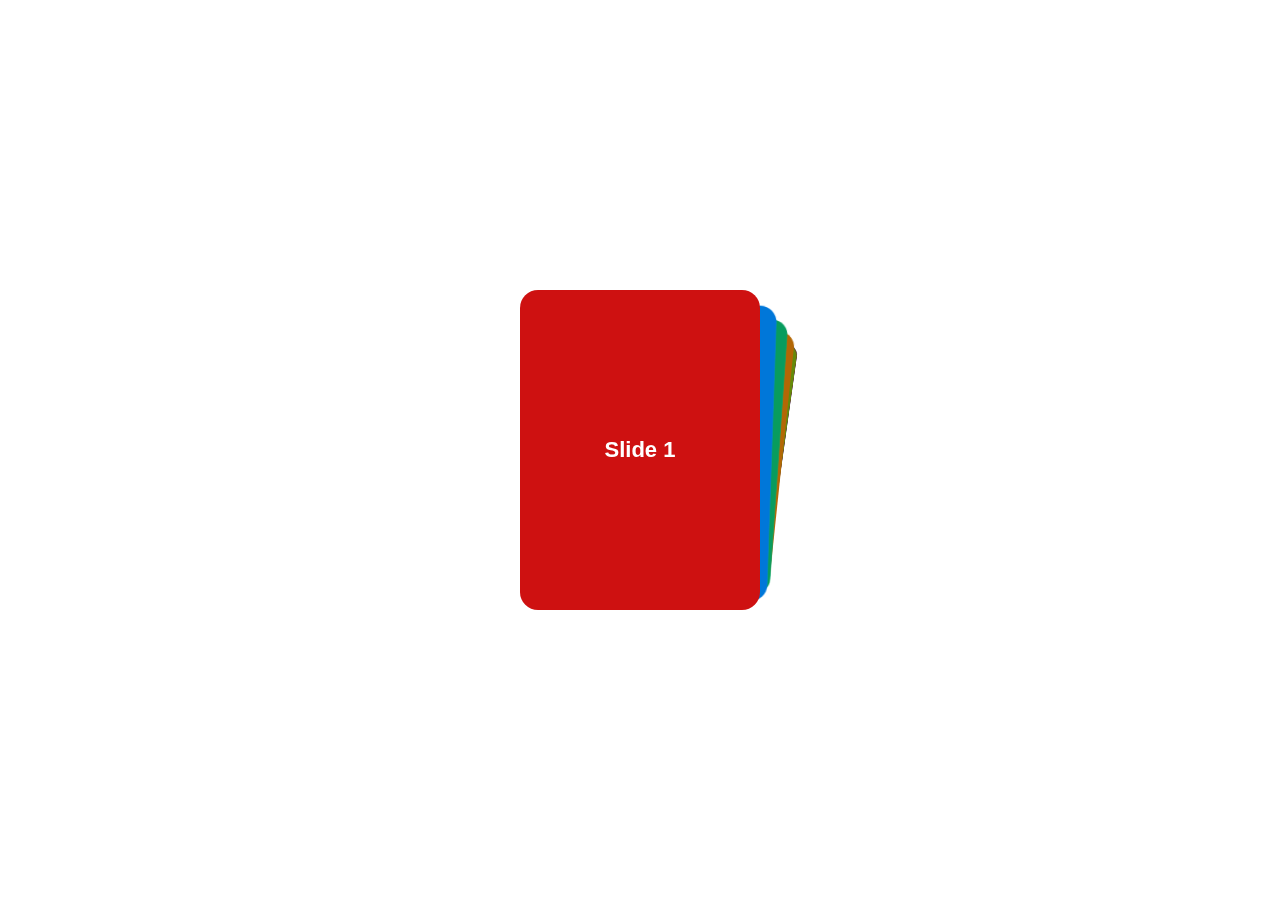
<file: ex.html>
<!DOCTYPE html>
<html lang="en">

<head>
  <meta charset="utf-8" />
  <title>Swiper demo</title>
  <meta name="viewport" content="width=device-width, initial-scale=1, minimum-scale=1, maximum-scale=1" />
  <!-- Link Swiper's CSS -->
  <link rel="stylesheet" href="https://cdn.jsdelivr.net/npm/swiper@11/swiper-bundle.min.css" />

  <!-- Demo styles -->
  <style>
    html,
    body {
      position: relative;
      height: 100%;
    }

    body {
      background: #eee;
      font-family: Helvetica Neue, Helvetica, Arial, sans-serif;
      font-size: 14px;
      color: #000;
      margin: 0;
      padding: 0;
    }

    body {
      background: #fff;
      font-family: Helvetica Neue, Helvetica, Arial, sans-serif;
      font-size: 14px;
      color: #000;
      margin: 0;
      padding: 0;
    }

    html,
    body {
      position: relative;
      height: 100%;
    }

    body {
      display: flex;
      justify-content: center;
      align-items: center;
    }

    .swiper {
      width: 240px;
      height: 320px;
    }

    .swiper-slide {
      display: flex;
      align-items: center;
      justify-content: center;
      border-radius: 18px;
      font-size: 22px;
      font-weight: bold;
      color: #fff;
    }

    .swiper-slide:nth-child(1n) {
      background-color: rgb(206, 17, 17);
    }

    .swiper-slide:nth-child(2n) {
      background-color: rgb(0, 140, 255);
    }

    .swiper-slide:nth-child(3n) {
      background-color: rgb(10, 184, 111);
    }

    .swiper-slide:nth-child(4n) {
      background-color: rgb(211, 122, 7);
    }

    .swiper-slide:nth-child(5n) {
      background-color: rgb(118, 163, 12);
    }

    .swiper-slide:nth-child(6n) {
      background-color: rgb(180, 10, 47);
    }

    .swiper-slide:nth-child(7n) {
      background-color: rgb(35, 99, 19);
    }

    .swiper-slide:nth-child(8n) {
      background-color: rgb(0, 68, 255);
    }

    .swiper-slide:nth-child(9n) {
      background-color: rgb(218, 12, 218);
    }

    .swiper-slide:nth-child(10n) {
      background-color: rgb(54, 94, 77);
    }
  </style>
</head>

<body>
  <!-- Swiper -->

  <div class="swiper mySwiper">
    <div class="swiper-wrapper">
      <div class="swiper-slide">Slide 1</div>
      <div class="swiper-slide">Slide 2</div>
      <div class="swiper-slide">Slide 3</div>
      <div class="swiper-slide">Slide 4</div>
      <div class="swiper-slide">Slide 5</div>
      <div class="swiper-slide">Slide 6</div>
      <div class="swiper-slide">Slide 7</div>
      <div class="swiper-slide">Slide 8</div>
      <div class="swiper-slide">Slide 9</div>
    </div>
  </div>

  <!-- Swiper JS -->
  <script src="https://cdn.jsdelivr.net/npm/swiper@11/swiper-bundle.min.js"></script>

  <!-- Initialize Swiper -->
  <script>
    var swiper = new Swiper(".mySwiper", {
      effect: "cards",
      grabCursor: true,
    });
  </script>
</body>

</html>





<!-- footer.html -->
</file>
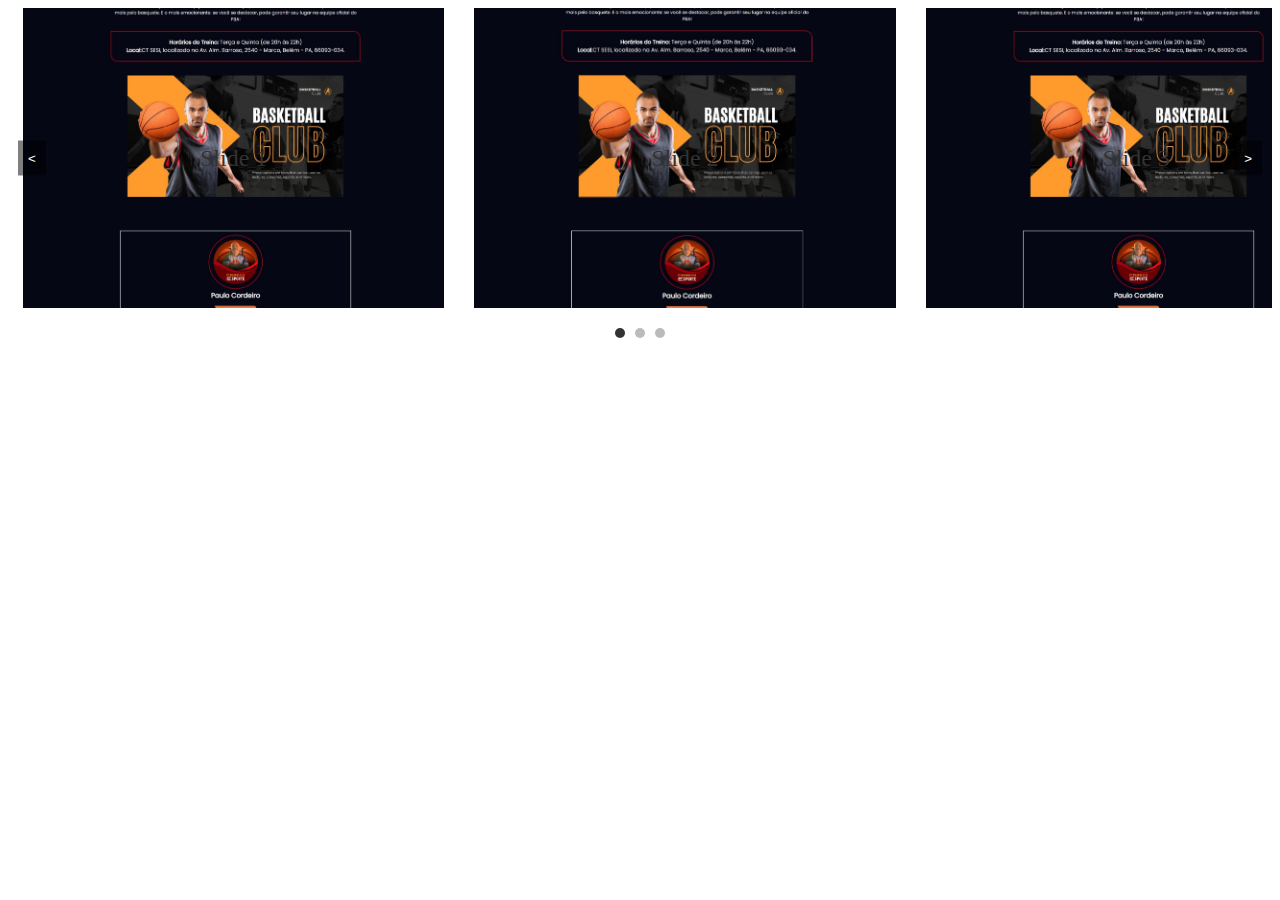
<file: ex2.html>
<!DOCTYPE html>
<html lang="en">

<head>
    <meta charset="utf-8" />
    <meta name="viewport" content="width=device-width, initial-scale=1" />
    <title>Custom Carousel Clone with Multiple Slides</title>

    <style>
        .carousel-container {
            width: 100%;
            overflow: hidden;
            position: relative;
        }

        .carousel-wrapper {
            display: flex;
            transition: transform 0.5s ease-in-out;
        }

        .carousel-slide {
            flex: 0 0 33.33%;
            height: 300px;
            display: flex;
            justify-content: center;
            align-items: center;
            background-color: #c42828;
            font-size: 24px;
            color: #333;
            margin: 0 15px;

            background-image: url('asserts/img-1.jpeg');
            background-position: center;
            background-repeat: no-repeat;
            background-size: cover;
        }

        .prev,
        .next {
            position: absolute;
            top: 50%;
            transform: translateY(-50%);
            background-color: rgba(0, 0, 0, 0.5);
            color: white;
            border: none;
            padding: 10px;
            cursor: pointer;
            z-index: 10;
        }

        .prev {
            left: 10px;
        }

        .next {
            right: 10px;
        }

        .pagination {
            display: flex;
            justify-content: center;
            margin-top: 20px;
        }

        .pagination-dot {
            width: 10px;
            height: 10px;
            background-color: #bbb;
            border-radius: 50%;
            margin: 0 5px;
            cursor: pointer;
            transition: background-color 0.3s ease;
        }

        .pagination-dot.active {
            background-color: #333;
        }
    </style>
</head>

<body>

    <div class="carousel-container">
        <div class="carousel-wrapper">
            <div class="carousel-slide">Slide 1</div>
            <div class="carousel-slide">Slide 2</div>
            <div class="carousel-slide">Slide 3</div>
            <div class="carousel-slide">Slide 4</div>
            <div class="carousel-slide">Slide 5</div>
            <div class="carousel-slide">Slide 6</div>
            <div class="carousel-slide">Slide 7</div>
            <div class="carousel-slide">Slide 8</div>
            <div class="carousel-slide">Slide 9</div>
        </div>
        <button class="prev">&lt;</button>
        <button class="next">&gt;</button>
    </div>

    <div class="pagination">
        <div class="pagination-dot"></div>
        <div class="pagination-dot"></div>
        <div class="pagination-dot"></div>
    </div>

    <script>
        const wrapper = document.querySelector('.carousel-wrapper');
        const slides = document.querySelectorAll('.carousel-slide');
        const paginationDots = document.querySelectorAll('.pagination-dot');
        const prevButton = document.querySelector('.prev');
        const nextButton = document.querySelector('.next');

        const slidesPerView = 3;
        const totalSlides = slides.length;
        let currentIndex = 0;
        let isDragging = false;
        let startPos = 0;
        let currentTranslate = 0;
        let prevTranslate = 0;

        function updateCarousel() {
            const offset = currentIndex * (100 / slidesPerView);
            wrapper.style.transform = `translateX(-${offset}%)`;

            paginationDots.forEach(dot => dot.classList.remove('active'));
            paginationDots[Math.floor(currentIndex / slidesPerView)].classList.add('active');
        }

        paginationDots.forEach((dot, index) => {
            dot.addEventListener('click', () => {
                currentIndex = index * slidesPerView;
                updateCarousel();
            });
        });

        wrapper.addEventListener('mousedown', dragStart);
        wrapper.addEventListener('touchstart', dragStart);
        wrapper.addEventListener('mouseup', dragEnd);
        wrapper.addEventListener('mouseleave', dragEnd);
        wrapper.addEventListener('touchend', dragEnd);
        wrapper.addEventListener('mousemove', dragMove);
        wrapper.addEventListener('touchmove', dragMove);

        function getPositionX(event) {
            return event.type.includes('mouse') ? event.pageX : event.touches[0].clientX;
        }

        function dragStart(event) {
            isDragging = true;
            startPos = getPositionX(event);
            wrapper.classList.add('grabbing');
        }

        function dragMove(event) {
            if (isDragging) {
                const currentPosition = getPositionX(event);
                currentTranslate = prevTranslate + currentPosition - startPos;
                wrapper.style.transform = `translateX(${currentTranslate}px)`;
            }
        }

        function dragEnd() {
            isDragging = false;
            wrapper.classList.remove('grabbing');

            const movedBy = currentTranslate - prevTranslate;
            if (movedBy < -100 && currentIndex < totalSlides - slidesPerView) {
                currentIndex++;
            } else if (movedBy > 100 && currentIndex > 0) {
                currentIndex--;
            }

            setPositionByIndex();
        }

        function setPositionByIndex() {
            currentTranslate = currentIndex * (-window.innerWidth / slidesPerView);
            prevTranslate = currentTranslate;
            updateCarousel();
        }

        nextButton.addEventListener('click', () => {
            if (currentIndex < totalSlides - slidesPerView) {
                currentIndex++;
            } else {
                currentIndex = 0;
            }
            updateCarousel();
        });

        prevButton.addEventListener('click', () => {
            if (currentIndex > 0) {
                currentIndex--;
            } else {
                currentIndex = totalSlides - slidesPerView;
            }
            updateCarousel();
        });

        updateCarousel();

        // const wrapper = document.querySelector('.carousel-wrapper');
        // const slides = document.querySelectorAll('.carousel-slide');
        // const paginationDots = document.querySelectorAll('.pagination-dot');

        // const slidesPerView = 3;
        // const totalSlides = slides.length;
        // let currentIndex = 0;
        // let isDragging = false;
        // let startPos = 0;
        // let currentTranslate = 0;
        // let prevTranslate = 0;
        let animationID;

        // Função otimizada de drag (movimento ao arrastar)
        function dragStart(event) {
            isDragging = true;
            startPos = getPositionX(event);
            wrapper.classList.add('grabbing');
            animationID = requestAnimationFrame(animation); // Anima o movimento enquanto o mouse está sendo arrastado
        }

        function dragMove(event) {
            if (isDragging) {
                const currentPosition = getPositionX(event);
                currentTranslate = prevTranslate + currentPosition - startPos;

                // Limita o arraste ao início e fim dos slides
                const maxTranslate = -(totalSlides - slidesPerView) * (window.innerWidth / slidesPerView);
                currentTranslate = Math.max(Math.min(currentTranslate, 0), maxTranslate);
            }
        }

        function dragEnd() {
            isDragging = false;
            cancelAnimationFrame(animationID); // Cancela a animação ao soltar o mouse
            wrapper.classList.remove('grabbing');

            // Verifica o quanto o usuário arrastou para mudar de slide (se for suficiente, muda de slide)
            const movedBy = currentTranslate - prevTranslate;

            const slideWidth = window.innerWidth / slidesPerView;
            if (movedBy < -slideWidth / 4 && currentIndex < totalSlides - slidesPerView) {
                currentIndex++;
            } else if (movedBy > slideWidth / 4 && currentIndex > 0) {
                currentIndex--;
            }

            setPositionByIndex(); // Atualiza a posição do slide
        }

        function setPositionByIndex() {
            currentTranslate = currentIndex * -(window.innerWidth / slidesPerView);
            prevTranslate = currentTranslate;
            wrapper.style.transition = 'transform 0.3s ease'; // Transição mais suave ao soltar o mouse
            wrapper.style.transform = `translateX(${currentTranslate}px)`;

            updatePagination();
        }

        function animation() {
            if (isDragging) {
                wrapper.style.transform = `translateX(${currentTranslate}px)`;
                requestAnimationFrame(animation); // Continua animando enquanto arrasta
            }
        }

        function getPositionX(event) {
            return event.type.includes('mouse') ? event.pageX : event.touches[0].clientX;
        }

        function updatePagination() {
            paginationDots.forEach(dot => dot.classList.remove('active'));
            paginationDots[Math.floor(currentIndex / slidesPerView)].classList.add('active');
        }

        // Eventos de mouse e touch para arrastar
        wrapper.addEventListener('mousedown', dragStart);
        wrapper.addEventListener('touchstart', dragStart);

        wrapper.addEventListener('mousemove', dragMove);
        wrapper.addEventListener('touchmove', dragMove);

        wrapper.addEventListener('mouseup', dragEnd);
        wrapper.addEventListener('mouseleave', dragEnd);
        wrapper.addEventListener('touchend', dragEnd);

        updatePagination(); // Atualiza o estado inicial da paginação
    </script>
</body>

</html>
</file>
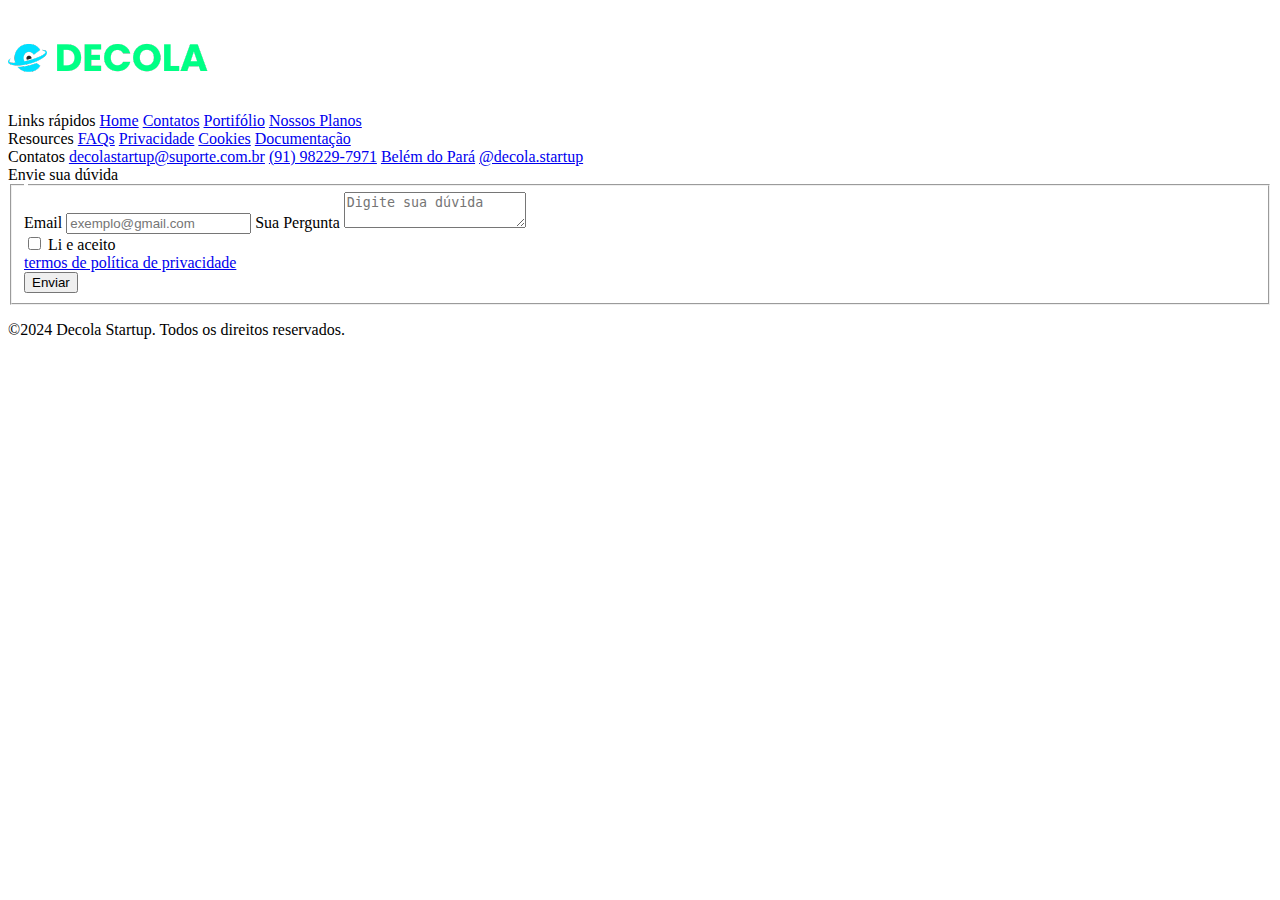
<file: footer.html>
<!DOCTYPE html>
<html lang="en">
  <head>
    <meta charset="UTF-8" />
    <meta name="viewport" content="width=device-width, initial-scale=1.0" />
    <title>Document</title>
  </head>
  <body>
    <footer>
      <div class="footer-colum1">
        <img src="asserts/logo-decola-three.png" alt="Logo Decola Startup" />

        <div>
          <!-- LINKEDIN -->
          <a href="https://linkedin.com/in/decola.startup" target="_blank"
            ><i class="bi bi-linkedin"></i
          ></a>

          <!-- INSTAGRAM -->
          <a href="https://instagram.com/decola.startup" target="_blank"
            ><i class="bi bi-instagram"></i
          ></a>

          <!-- WHATSAPP -->
          <a href="https://wa.me/5591982297971" target="_blank"
            ><i class="bi bi-whatsapp"></i
          ></a>

          <!-- GITHUB -->
          <a href="https://github.com/decola.startup" target="_blank"
            ><i class="bi bi-github"></i
          ></a>
        </div>
      </div>

      <div class="footer-colum2">
        <div class="footer-card">
          <span>Links rápidos</span>
          <a href="#home">Home</a>
          <a href="#contacts">Contatos</a>
          <a href="#portfolio">Portifólio</a>
          <a href="#plane">Nossos Planos</a>
        </div>

        <div class="footer-card">
          <span>Resources</span>
          <a href="faq.html">FAQs</a>
          <a href="politic-privacy.html">Privacidade</a>
          <a href="politic-cookies.html" target="_parent">Cookies</a>
          <a href="#">Documentação</a>
        </div>

        <div class="footer-card">
          <span>Contatos</span>
          <a href="mailto:decolastartup@suporte.com.br"
            >decolastartup@suporte.com.br</a
          >
          <a href="https://wa.me/5591982297971" target="_blank"
            >(91) 98229-7971</a
          >
          <a href="https://maps.app.goo.gl/4GqnbTocvRFamLsf6" target="_blank"
            >Belém do Pará</a
          >
          <!-- Substitua "XYZ123" pelo link real do Google Maps -->
          <a href="https://instagram.com/decola.startup" target="_blank"
            >@decola.startup</a
          >
        </div>

        <div class="footer-form">
          <span>Envie sua dúvida</span>

          <form action="#" method="post">
            <fieldset class="card-form">
              <legend></legend>

              <label for="email">Email</label>

              <input
                type="email"
                name="email"
                id="email"
                placeholder="exemplo@gmail.com"
                required
              />

              <label for="duvida">Sua Pergunta</label>

              <textarea
                name="txtQuestion"
                id="txtQuestion"
                required
                placeholder="Digite sua dúvida"
              ></textarea>

              <div class="concord">
                <div>
                  <input type="checkbox" name="politic" id="politic" required />
                  <label for="politic" px>Li e aceito</label>
                </div>

                <a href="politic-privacy.html">termos de política de privacidade</a>
              </div>

              <button type="submit">Enviar</button>
            </fieldset>
          </form>
        </div>
      </div>

      <div class="footer-colum3">
        <p>&copy;2024 Decola Startup. Todos os direitos reservados.</p>
      </div>
    </footer>
  </body>
</html>
</file>
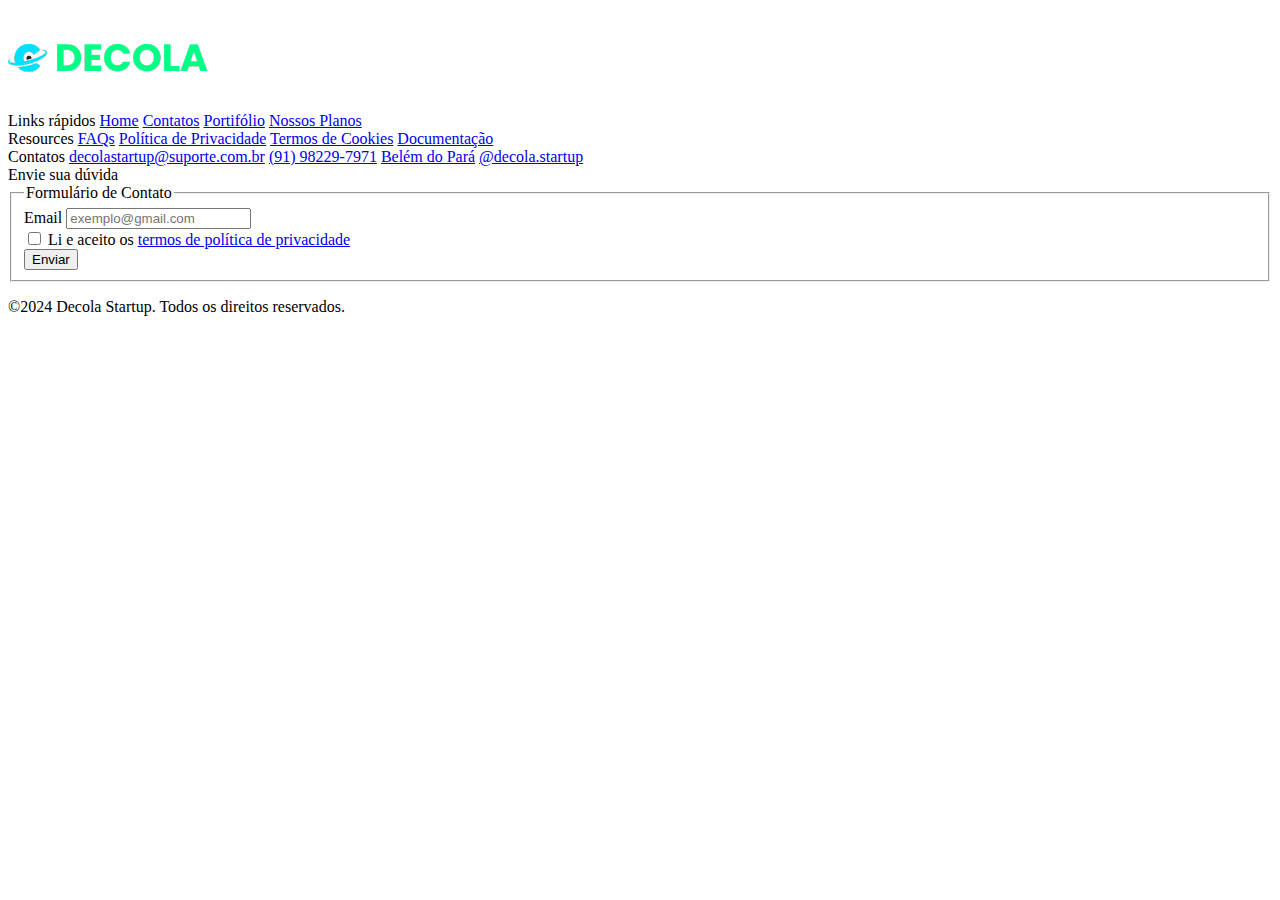
<file: foottter.html>
<!DOCTYPE html>
<html lang="en">
  <head>
    <meta charset="UTF-8" />
    <meta name="viewport" content="width=device-width, initial-scale=1.0" />
    <title>Document</title>
  </head>
  <body>
    <footer>
      <div class="footer-culum1">
        <img src="asserts/logo-decola-three.png" alt="Logo Decola Startup" />

        <div>
          <!-- LINKEDIN -->
          <a href="https://linkedin.com/in/decola.startu" target="_blank"
            ><i class="bi bi-linkedin"></i
          ></a>

          <!-- INSTAGRAM -->
          <a href="https://instagram.com/decola.startup" target="_blank"
            ><i class="bi bi-instagram"></i
          ></a>

          <!-- WHATSAPP -->
          <a href="https://wa.me/5591982297971" target="_blank"
            ><i class="bi bi-whatsapp"></i
          ></a>

          <!-- GITHUB -->
          <a href="https://github.com/decola.startup" target="_blank"
            ><i class="bi bi-github"></i
          ></a>
        </div>
      </div>

      <div class="footer-culum2">
        <div class="footer-card">
          <span>Links rápidos</span>
          <a href="#home">Home</a>
          <a href="#contacts">Contatos</a>
          <a href="#portfolio">Portifólio</a>
          <a href="#plane">Nossos Planos</a>
        </div>

        <div class="footer-card">
          <span>Resources</span>
          <a href="faq.html">FAQs</a>
          <a href="politic-privacy.html">Política de Privacidade</a>
          <a href="politic-cookies.html" target="_parent">Termos de Cookies</a>
          <a href="#">Documentação</a>
        </div>

        <div class="footer-card">
          <span>Contatos</span>
          <a href="mailto:decolastartup@suporte.com.br"
            >decolastartup@suporte.com.br</a
          >
          <a href="https://wa.me/5591982297971" target="_blank"
            >(91) 98229-7971</a
          >
          <a href="https://maps.app.goo.gl/4GqnbTocvRFamLsf6" target="_blank"
            >Belém do Pará</a
          >
          <!-- Substitua "XYZ123" pelo link real do Google Maps -->
          <a href="https://instagram.com/decola.startup" target="_blank"
            >@decola.startup</a
          >
        </div>

        <div class="footer-form">
          <span>Envie sua dúvida</span>

          <form action="#" method="post">
            <fieldset class="card-form">
              <legend>Formulário de Contato</legend>

              <label for="email">Email</label>

              <input
                type="email"
                name="email"
                id="email"
                placeholder="exemplo@gmail.com"
                required
              />

              <div class="politic">
                <input type="checkbox" name="politic" id="politic" required />

                <label for="politic"
                  >Li e aceito os
                  <a href="#">termos de política de privacidade</a></label
                >
              </div>

              <button type="submit">Enviar</button>
            </fieldset>
          </form>
        </div>
      </div>

      <div class="footer-culum3">
        <p>&copy;2024 Decola Startup. Todos os direitos reservados.</p>
      </div>
    </footer>
  </body>
</html>
</file>
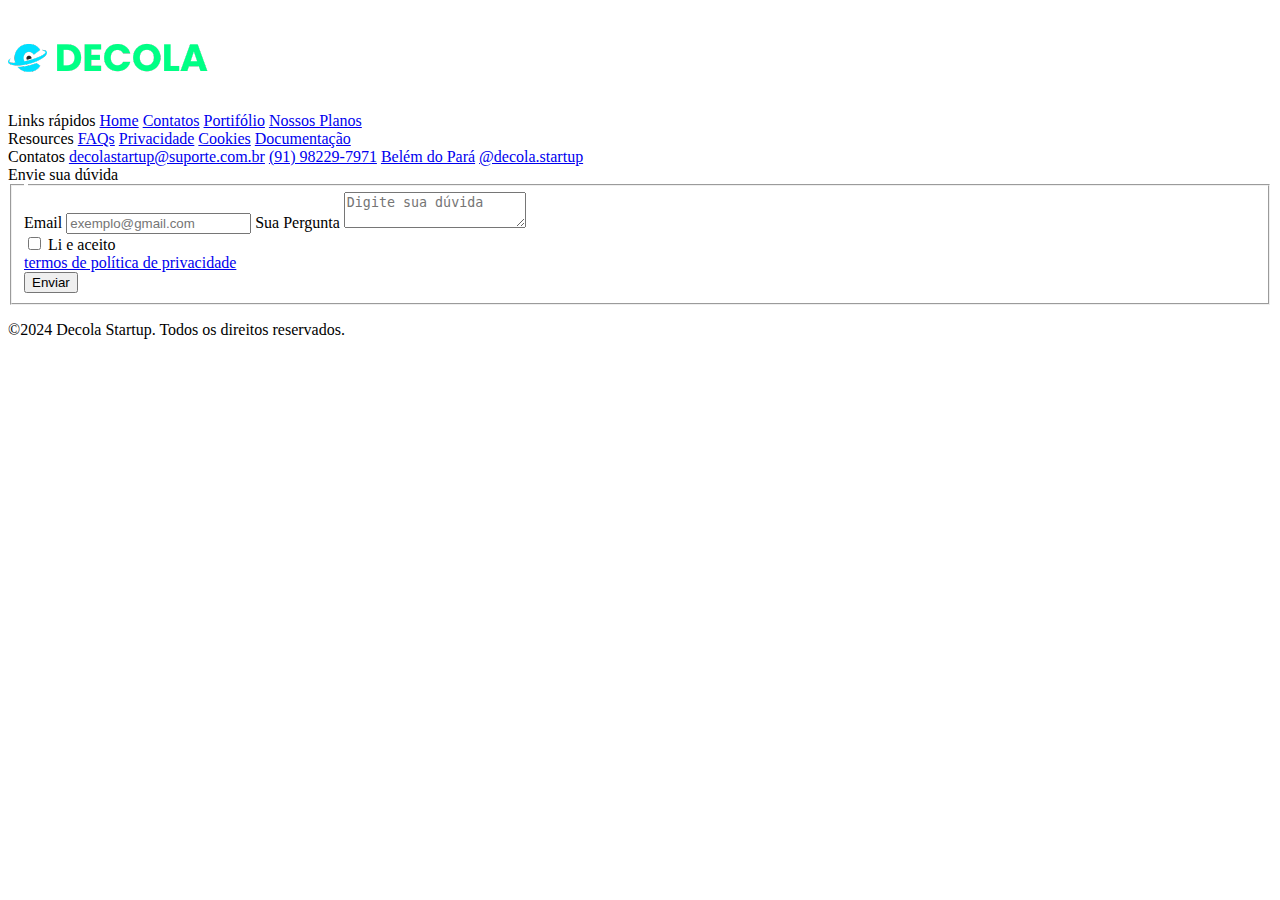
<file: _components/footer.html>
<!DOCTYPE html>
<html lang="en">
  <head>
    <meta charset="UTF-8" />
    <meta name="viewport" content="width=device-width, initial-scale=1.0" />
    <title>Document</title>
  </head>

  <body>
    <footer>
      <div class="footer-colum1">
        <img src="../asserts/_image/_logos/logo-decola-three.png" alt="Logo Decola Startup" />

        <div>
          <!-- LINKEDIN -->
          <a href="https://linkedin.com/in/decola.startup" target="_blank"
            ><i class="bi bi-linkedin"></i
          ></a>

          <!-- INSTAGRAM -->
          <a href="https://instagram.com/decola.startup" target="_blank"
            ><i class="bi bi-instagram"></i
          ></a>

          <!-- WHATSAPP -->
          <a href="https://wa.me/5591982297971" target="_blank"
            ><i class="bi bi-whatsapp"></i
          ></a>

          <!-- GITHUB -->
          <a href="https://github.com/decola.startup" target="_blank"
            ><i class="bi bi-github"></i
          ></a>
        </div>
      </div>

      <div class="footer-colum2">
        <div class="footer-card">
          <span>Links rápidos</span>
          <a href="#home">Home</a>
          <a href="#contacts">Contatos</a>
          <a href="#portfolio">Portifólio</a>
          <a href="#plane">Nossos Planos</a>
        </div>

        <div class="footer-card">
          <span>Resources</span>
          <a href="../faq.html">FAQs</a>
          <a href="../politic-privacy.html">Privacidade</a>
          <a href="../politic-cookies.html" target="_parent">Cookies</a>
          <a href="#">Documentação</a>
        </div>

        <div class="footer-card">
          <span>Contatos</span>
          <a href="mailto:decolastartup@suporte.com.br"
            >decolastartup@suporte.com.br</a
          >
          <a href="https://wa.me/5591982297971" target="_blank"
            >(91) 98229-7971</a
          >
          <a href="https://maps.app.goo.gl/4GqnbTocvRFamLsf6" target="_blank"
            >Belém do Pará</a
          >
          <!-- Substitua "XYZ123" pelo link real do Google Maps -->
          <a href="https://instagram.com/decola.startup" target="_blank"
            >@decola.startup</a
          >
        </div>

        <div class="footer-form">
          <span>Envie sua dúvida</span>

          <form action="#" method="post">
            <fieldset class="card-form">
              <legend></legend>

              <label for="email">Email</label>

              <input
                type="email"
                name="email"
                id="email"
                placeholder="exemplo@gmail.com"
                required
              />

              <label for="duvida">Sua Pergunta</label>

              <textarea
                name="txtQuestion"
                id="txtQuestion"
                required
                placeholder="Digite sua dúvida"
              ></textarea>

              <div class="concord">
                <div>
                  <input type="checkbox" name="politic" id="politic" required />
                  <label for="politic" px>Li e aceito</label>
                </div>

                <a href="../politic-privacy.html">termos de política de privacidade</a>
              </div>

              <button type="submit">Enviar</button>
            </fieldset>
          </form>
        </div>
      </div>

      <div class="footer-colum3">
        <p>&copy;2024 Decola Startup. Todos os direitos reservados.</p>
      </div>
    </footer>
  </body>
</html>
</file>
